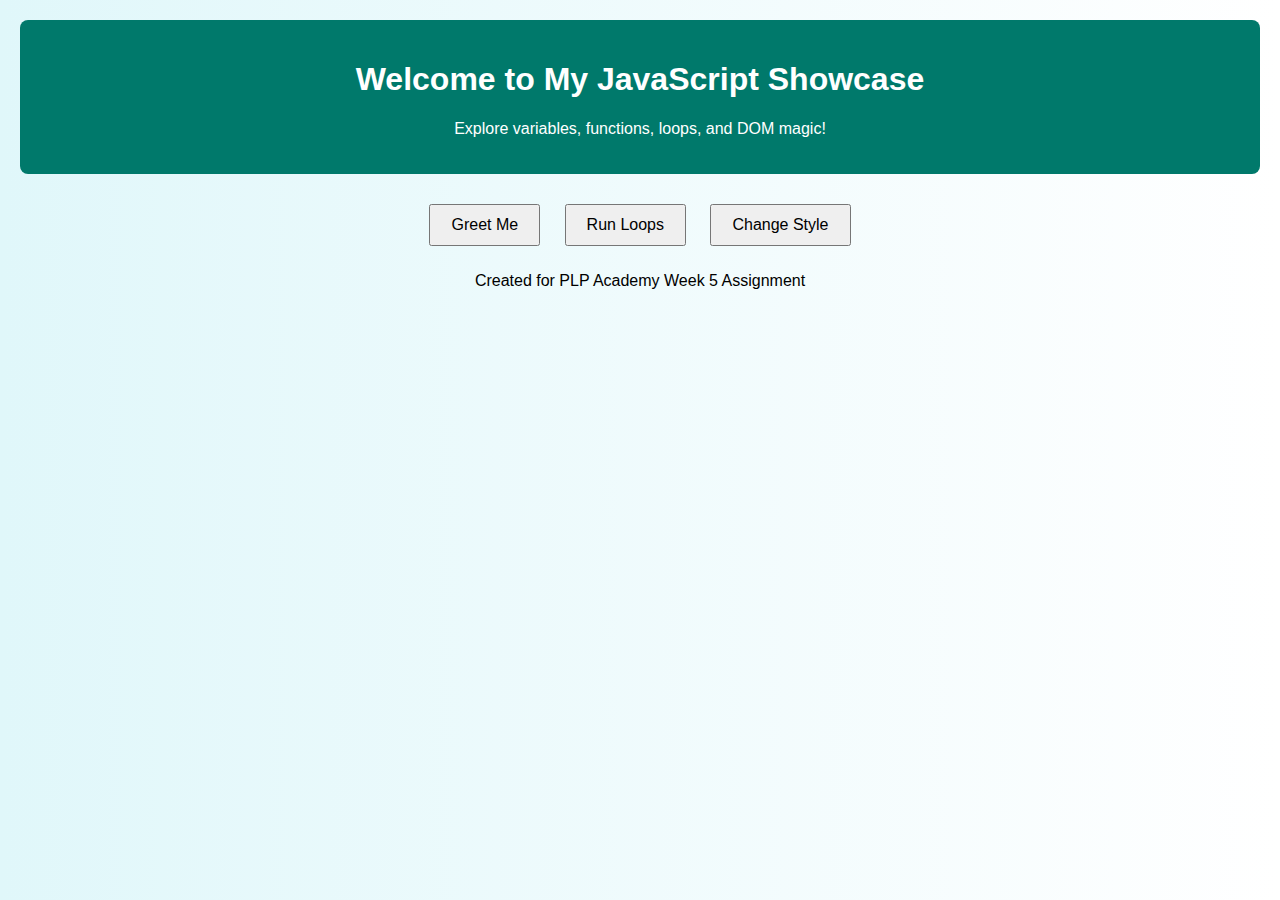
<file: Assignment/index.html>
<!DOCTYPE html>
<html lang="en">
<head>
  <meta charset="UTF-8" />
  <meta name="viewport" content="width=device-width, initial-scale=1.0" />
  <title>JavaScript Assignment</title>
  <link rel="stylesheet" href="style.css" />
</head>
<body>
  <header>
    <h1>Welcome to My JavaScript Showcase</h1>
    <p>Explore variables, functions, loops, and DOM magic!</p>
  </header>

  <main>
    <section id="output"></section>
    <button id="greetBtn">Greet Me</button>
    <button id="loopBtn">Run Loops</button>
    <button id="changeStyleBtn">Change Style</button>
  </main>

  <footer>
    <p>Created for PLP Academy Week 5 Assignment</p>
  </footer>

  <script src="script.js"></script>
</body>
</html>
</file>
<file: Assignment/style.css>
body {
  font-family: 'Segoe UI', sans-serif;
  background: linear-gradient(to right, #e0f7fa, #fff);
  margin: 0;
  padding: 20px;
  text-align: center;
}

header {
  background-color: #00796b;
  color: white;
  padding: 20px;
  border-radius: 8px;
}

button {
  margin: 10px;
  padding: 10px 20px;
  font-size: 16px;
  cursor: pointer;
}

#output {
  margin-top: 20px;
  font-size: 18px;
}
</file>
